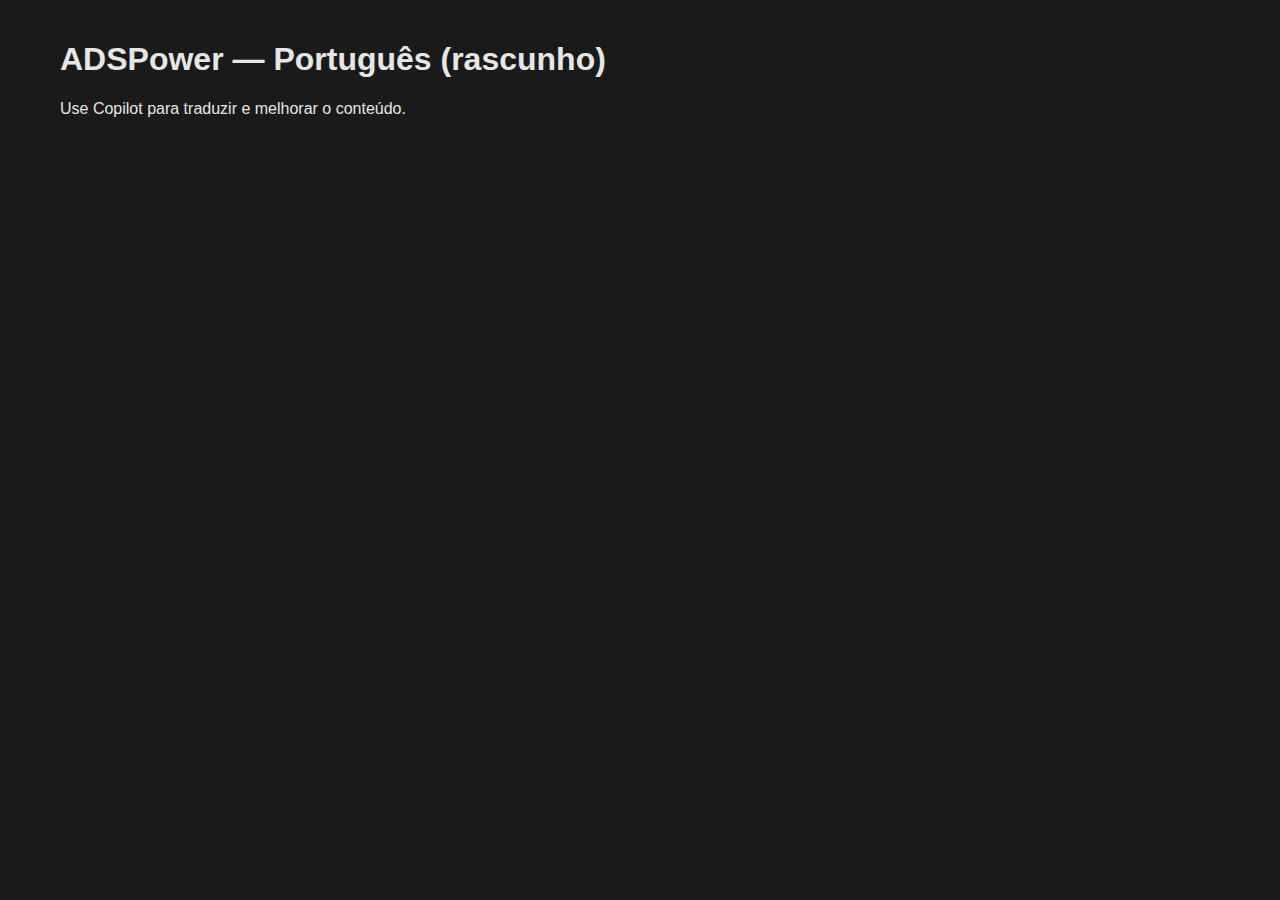
<file: pt/index.html>
<!DOCTYPE html>
<html lang="pt">
  <head>
    <meta charset="utf-8" />
    <meta name="viewport" content="width=device-width, initial-scale=1" />
    <title>ADSPower — Avaliações e Comparações (PT)</title>
    <meta name="description" content="ADSPower avalia Multilogin, GoLogin e outros. Use o código ADBNEW50 para 50% de desconto no Multilogin." />
    <meta property="og:image" content="/assets/og-adspower-1200x630.svg" />
    <link rel="stylesheet" href="/style.css" />
    <link rel="canonical" href="/pt/index.html" />
  </head>
  <body>
    <main class="container">
      <h1>ADSPower — Português (rascunho)</h1>
      <p>Use Copilot para traduzir e melhorar o conteúdo.</p>
    </main>
  </body>
</html>
<!--
Prompt for Copilot (Portuguese):
"Translate the Vietnamese homepage into Portuguese. Ensure links use /pt/ paths."
-->
<!DOCTYPE html>
<html lang="pt">
  <head>
    <meta charset="utf-8" />
    <meta name="viewport" content="width=device-width, initial-scale=1" />
    <title>ADSPower - Português</title>
    <link rel="stylesheet" href="/style.css" />
  </head>
  <body>
    <!-- ...existing code... -->
  </body>
</html>
</file>
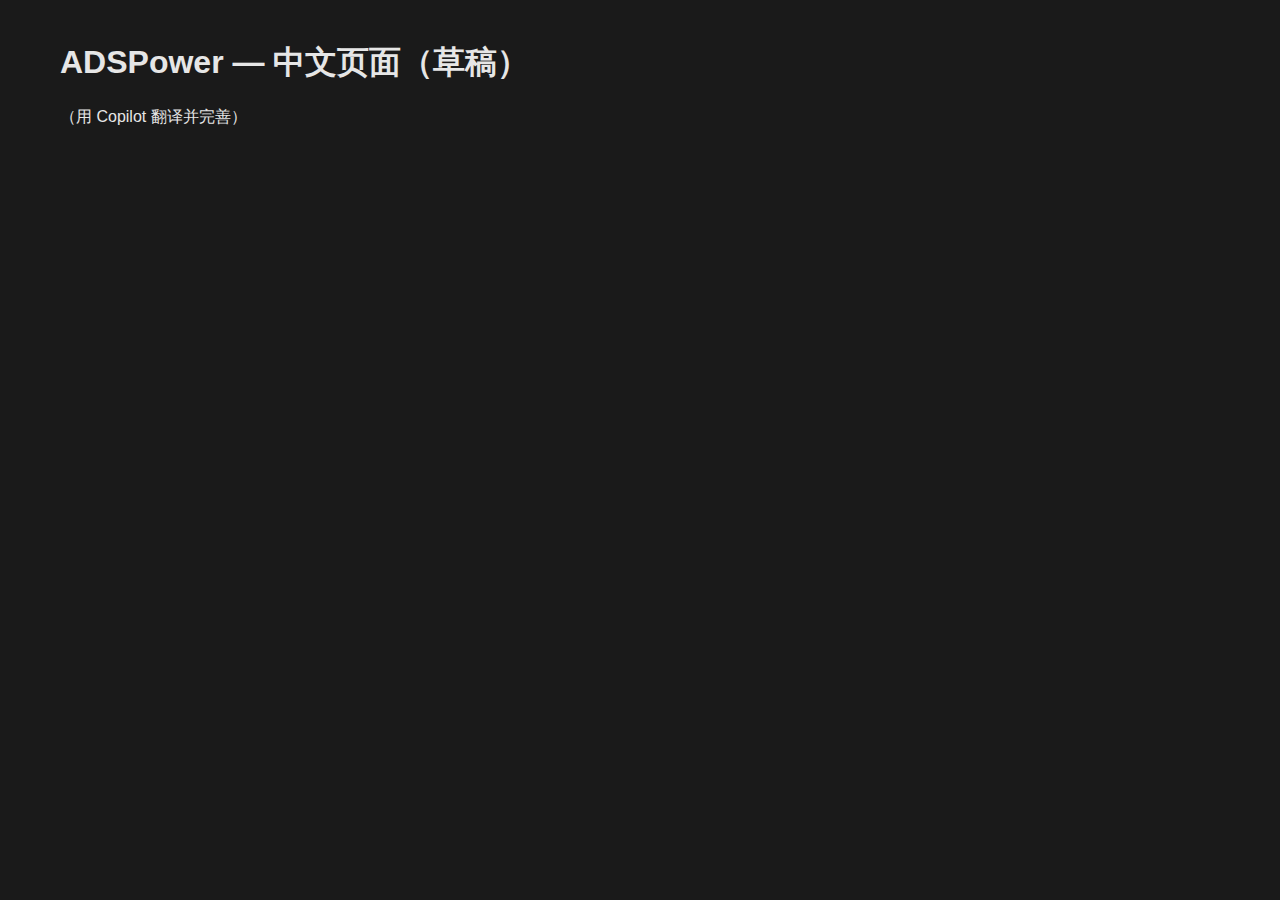
<file: zh/index.html>
<!DOCTYPE html>
<html lang="zh">
  <head>
    <meta charset="utf-8" />
    <meta name="viewport" content="width=device-width, initial-scale=1" />
    <title>ADSPower — 评价与比较（中文）</title>
    <meta name="description" content="ADSPower 对 Multilogin、GoLogin、Dolphin{anty} 等进行独立评价与比较。获取 Multilogin 50% 优惠码 ADBNEW50。" />
    <meta property="og:image" content="/assets/og-adspower-1200x630.svg" />
    <link rel="stylesheet" href="/style.css" />
    <link rel="canonical" href="/zh/index.html" />
  </head>
  <body>
    <main class="container">
      <h1>ADSPower — 中文页面（草稿）</h1>
      <p>（用 Copilot 翻译并完善）</p>
    </main>
  </body>
</html>
<!--
Prompt for Copilot (Chinese):
"Translate the Vietnamese homepage into Simplified Chinese. Ensure links use /zh/ paths."
-->
<!DOCTYPE html>
<html lang="zh">
  <head>
    <meta charset="utf-8" />
    <meta name="viewport" content="width=device-width, initial-scale=1" />
    <title>ADSPower - 中文</title>
    <link rel="stylesheet" href="/style.css" />
  </head>
  <body>
    <!-- ...existing code... -->
  </body>
</html>
</file>
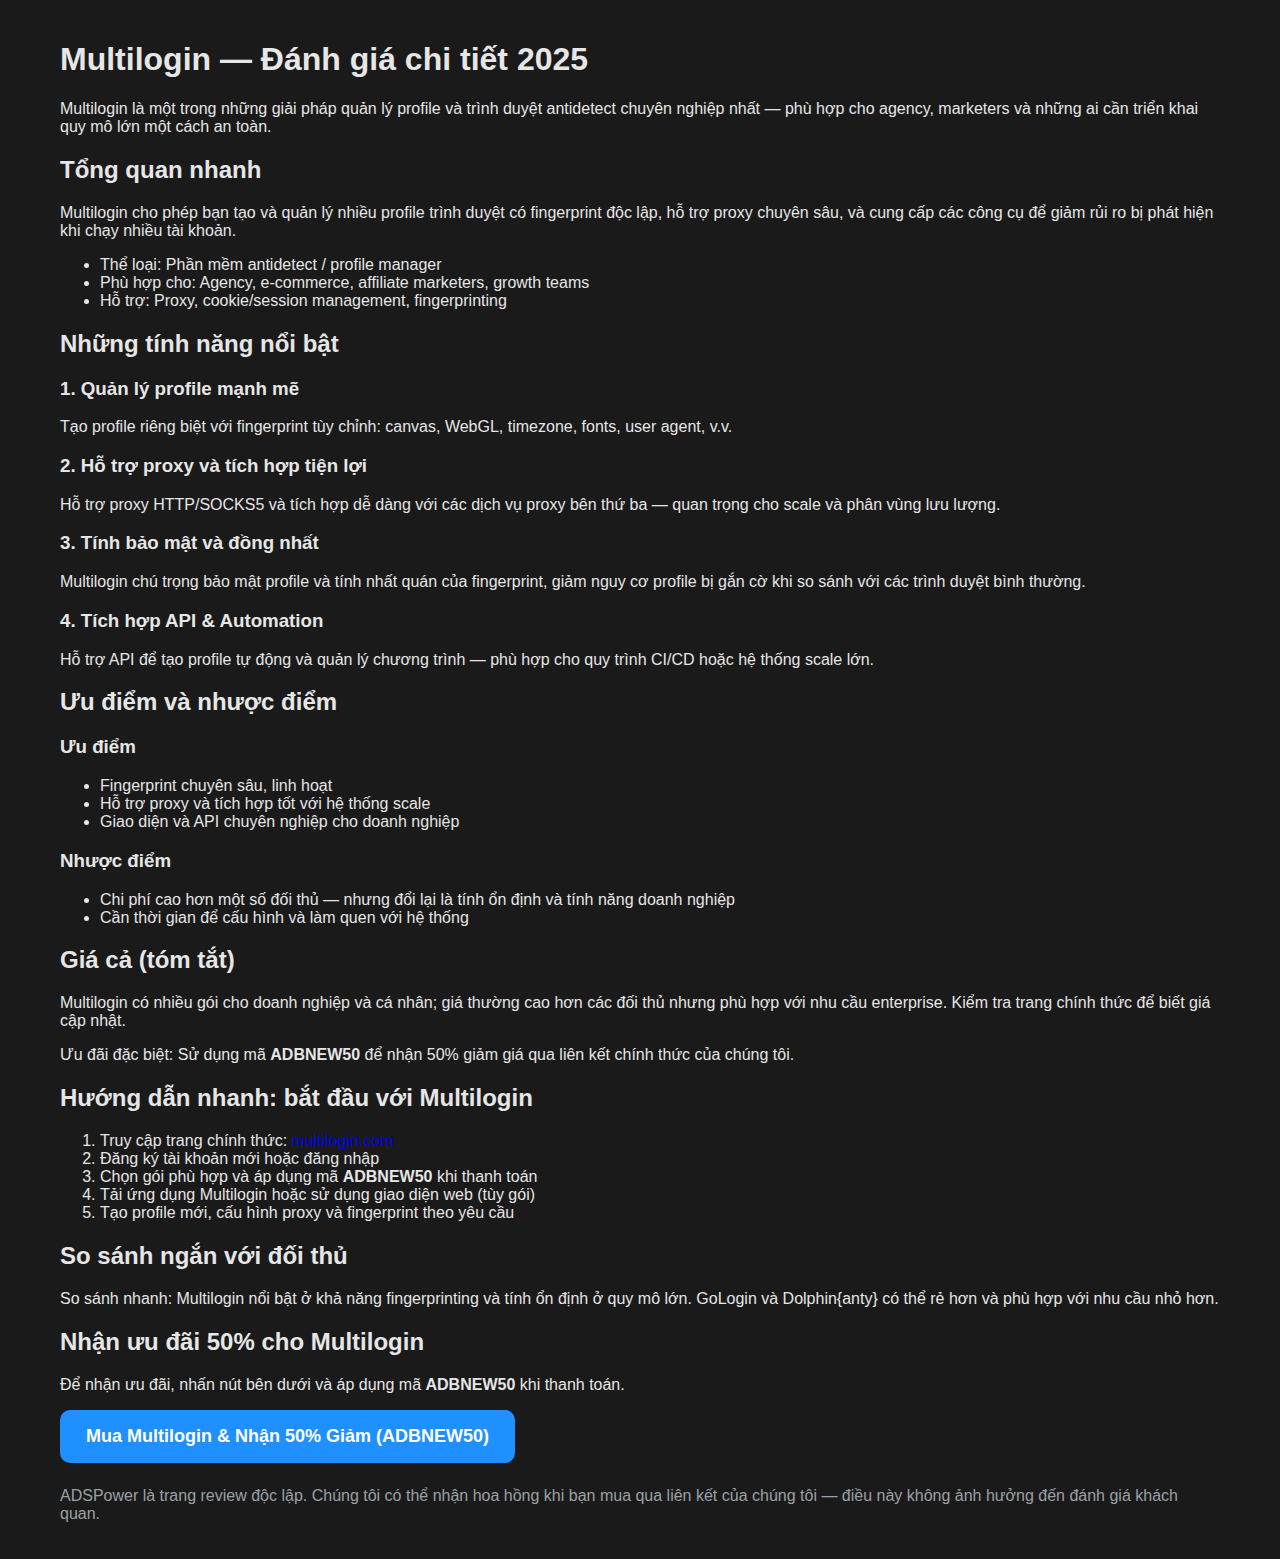
<file: multilogin-review.html>
<!DOCTYPE html>
<html lang="vi">
  <head>
    <meta charset="utf-8" />
    <meta name="viewport" content="width=device-width, initial-scale=1" />
    <title>Multilogin — Đánh giá chi tiết 2025 | ADSPower</title>
    <meta name="description" content="Đánh giá Multilogin 2025: tính năng, giá, ưu/nhược điểm, hướng dẫn sử dụng và mã giảm giá 50% ADBNEW50. Tìm hiểu vì sao Multilogin là lựa chọn hàng đầu cho agency và marketers." />
    <meta name="keywords" content="Multilogin, Multilogin review, antidetect, browser fingerprint, mã giảm giá Multilogin, ADBNEW50" />
    <meta property="og:title" content="Multilogin — Đánh giá chi tiết 2025 | ADSPower" />
    <meta property="og:description" content="Đọc đánh giá chi tiết Multilogin: tính năng, hiệu năng, hỗ trợ proxy, hướng dẫn sử dụng và mã giảm giá 50% ADBNEW50." />
    <meta property="og:image" content="/assets/og-multilogin-1200x630.png" />
    <link rel="stylesheet" href="style.css" />
    <link rel="canonical" href="/multilogin-review.html" />

    <script type="application/ld+json">
    {
      "@context": "https://schema.org",
      "@type": "Article",
      "mainEntityOfPage": {
        "@type": "WebPage",
        "@id": "https://example.com/multilogin-review.html"
      },
      "headline": "Multilogin — Đánh giá chi tiết 2025",
      "description": "Đánh giá Multilogin: tính năng, ưu nhược điểm, hướng dẫn sử dụng và mã giảm giá 50% ADBNEW50.",
      "author": { "@type": "Person", "name": "ADSPower" },
      "publisher": { "@type": "Organization", "name": "ADSPower", "logo": { "@type": "ImageObject", "url": "https://example.com/assets/og-adspower-1200x630.png" } },
      "datePublished": "2025-09-29"
    }
    </script>
  </head>
  <body>
    <main class="container">
      <article>
        <header>
          <h1>Multilogin — Đánh giá chi tiết 2025</h1>
          <p class="lead">Multilogin là một trong những giải pháp quản lý profile và trình duyệt antidetect chuyên nghiệp nhất — phù hợp cho agency, marketers và những ai cần triển khai quy mô lớn một cách an toàn.</p>
        </header>

        <section>
          <h2>Tổng quan nhanh</h2>
          <p>Multilogin cho phép bạn tạo và quản lý nhiều profile trình duyệt có fingerprint độc lập, hỗ trợ proxy chuyên sâu, và cung cấp các công cụ để giảm rủi ro bị phát hiện khi chạy nhiều tài khoản.</p>
          <ul>
            <li>Thể loại: Phần mềm antidetect / profile manager</li>
            <li>Phù hợp cho: Agency, e‑commerce, affiliate marketers, growth teams</li>
            <li>Hỗ trợ: Proxy, cookie/session management, fingerprinting</li>
          </ul>
        </section>

        <section>
          <h2>Những tính năng nổi bật</h2>
          <h3>1. Quản lý profile mạnh mẽ</h3>
          <p>Tạo profile riêng biệt với fingerprint tùy chỉnh: canvas, WebGL, timezone, fonts, user agent, v.v.</p>

          <h3>2. Hỗ trợ proxy và tích hợp tiện lợi</h3>
          <p>Hỗ trợ proxy HTTP/SOCKS5 và tích hợp dễ dàng với các dịch vụ proxy bên thứ ba — quan trọng cho scale và phân vùng lưu lượng.</p>

          <h3>3. Tính bảo mật và đồng nhất</h3>
          <p>Multilogin chú trọng bảo mật profile và tính nhất quán của fingerprint, giảm nguy cơ profile bị gắn cờ khi so sánh với các trình duyệt bình thường.</p>

          <h3>4. Tích hợp API & Automation</h3>
          <p>Hỗ trợ API để tạo profile tự động và quản lý chương trình — phù hợp cho quy trình CI/CD hoặc hệ thống scale lớn.</p>
        </section>

        <section>
          <h2>Ưu điểm và nhược điểm</h2>
          <h3>Ưu điểm</h3>
          <ul>
            <li>Fingerprint chuyên sâu, linh hoạt</li>
            <li>Hỗ trợ proxy và tích hợp tốt với hệ thống scale</li>
            <li>Giao diện và API chuyên nghiệp cho doanh nghiệp</li>
          </ul>

          <h3>Nhược điểm</h3>
          <ul>
            <li>Chi phí cao hơn một số đối thủ — nhưng đổi lại là tính ổn định và tính năng doanh nghiệp</li>
            <li>Cần thời gian để cấu hình và làm quen với hệ thống</li>
          </ul>
        </section>

        <section>
          <h2>Giá cả (tóm tắt)</h2>
          <p>Multilogin có nhiều gói cho doanh nghiệp và cá nhân; giá thường cao hơn các đối thủ nhưng phù hợp với nhu cầu enterprise. Kiểm tra trang chính thức để biết giá cập nhật.</p>
          <p>Ưu đãi đặc biệt: Sử dụng mã <strong>ADBNEW50</strong> để nhận 50% giảm giá qua liên kết chính thức của chúng tôi.</p>
        </section>

        <section>
          <h2>Hướng dẫn nhanh: bắt đầu với Multilogin</h2>
          <ol>
            <li>Truy cập trang chính thức: <a href="https://multilogin.com/#a_aid=ADB" rel="noopener noreferrer">multilogin.com</a></li>
            <li>Đăng ký tài khoản mới hoặc đăng nhập</li>
            <li>Chọn gói phù hợp và áp dụng mã <strong>ADBNEW50</strong> khi thanh toán</li>
            <li>Tải ứng dụng Multilogin hoặc sử dụng giao diện web (tùy gói)
            </li>
            <li>Tạo profile mới, cấu hình proxy và fingerprint theo yêu cầu</li>
          </ol>
        </section>

        <section>
          <h2>So sánh ngắn với đối thủ</h2>
          <p>So sánh nhanh: Multilogin nổi bật ở khả năng fingerprinting và tính ổn định ở quy mô lớn. GoLogin và Dolphin{anty} có thể rẻ hơn và phù hợp với nhu cầu nhỏ hơn.</p>
        </section>

        <section class="affiliate-cta">
          <h2>Nhận ưu đãi 50% cho Multilogin</h2>
          <p>Để nhận ưu đãi, nhấn nút bên dưới và áp dụng mã <strong>ADBNEW50</strong> khi thanh toán.</p>
          <a class="btn big primary" href="https://multilogin.com/#a_aid=ADB" rel="sponsored noopener noreferrer">Mua Multilogin & Nhận 50% Giảm (ADBNEW50)</a>
        </section>

        <footer style="margin-top:24px;color:var(--muted);"> 
          <p>ADSPower là trang review độc lập. Chúng tôi có thể nhận hoa hồng khi bạn mua qua liên kết của chúng tôi — điều này không ảnh hưởng đến đánh giá khách quan.</p>
        </footer>
      </article>
    </main>
  </body>
</html>
</file>
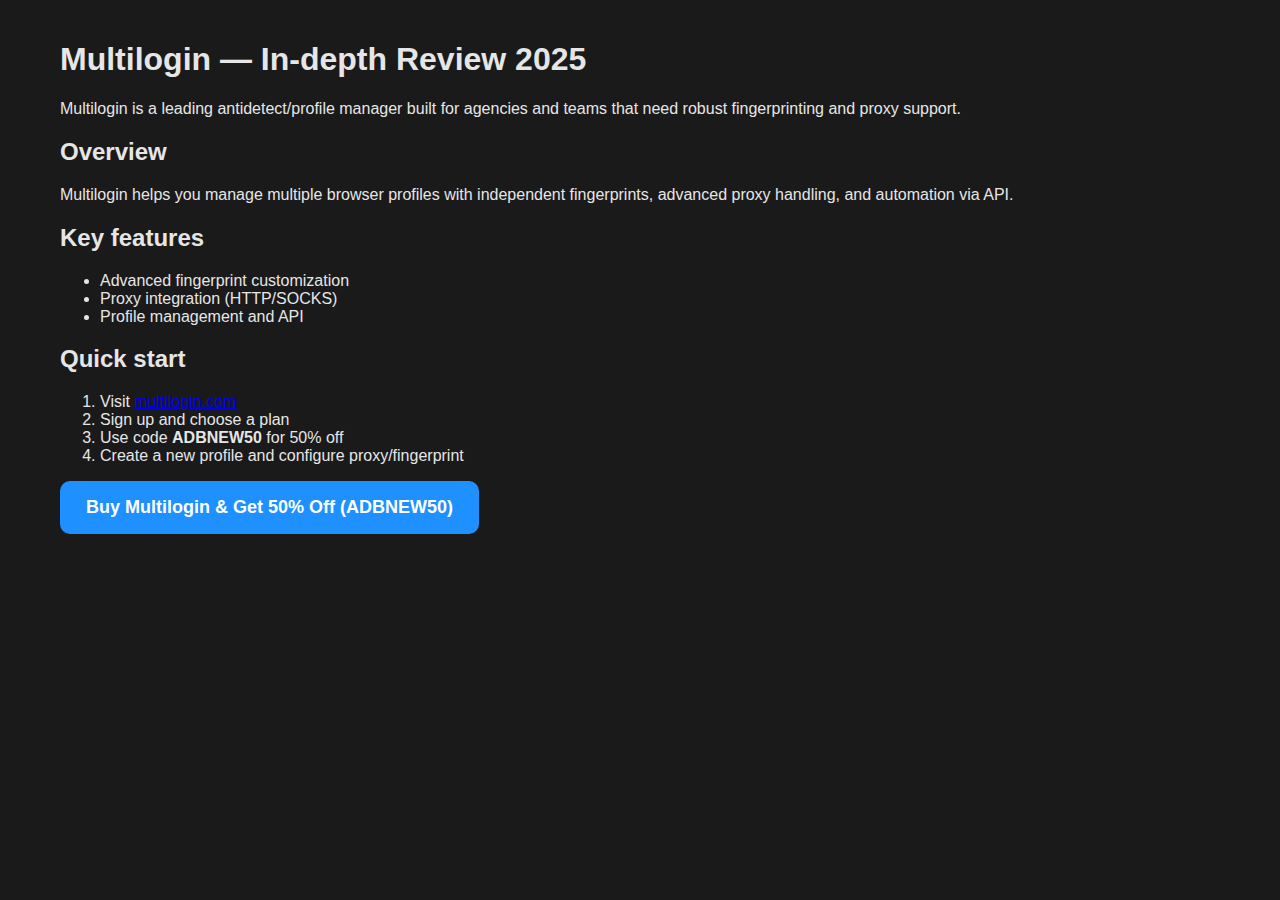
<file: en/multilogin-review.html>
<!DOCTYPE html>
<html lang="en">
  <head>
    <meta charset="utf-8" />
    <meta name="viewport" content="width=device-width, initial-scale=1" />
    <title>Multilogin — In-depth Review 2025 | ADSPower</title>
    <meta name="description" content="Multilogin review 2025: features, pricing, pros & cons, quick setup guide, and a 50% discount code ADBNEW50 via our affiliate link." />
    <meta property="og:title" content="Multilogin — In-depth Review 2025 | ADSPower" />
    <meta property="og:description" content="Read our detailed Multilogin review and claim 50% off with code ADBNEW50." />
    <meta property="og:image" content="/assets/og-multilogin-1200x630.svg" />
    <link rel="stylesheet" href="/style.css" />
    <link rel="canonical" href="/en/multilogin-review.html" />
  </head>
  <body>
    <main class="container">
      <article>
        <header>
          <h1>Multilogin — In-depth Review 2025</h1>
          <p class="lead">Multilogin is a leading antidetect/profile manager built for agencies and teams that need robust fingerprinting and proxy support.</p>
        </header>

        <section>
          <h2>Overview</h2>
          <p>Multilogin helps you manage multiple browser profiles with independent fingerprints, advanced proxy handling, and automation via API.</p>
        </section>

        <section>
          <h2>Key features</h2>
          <ul>
            <li>Advanced fingerprint customization</li>
            <li>Proxy integration (HTTP/SOCKS)</li>
            <li>Profile management and API</li>
          </ul>
        </section>

        <section>
          <h2>Quick start</h2>
          <ol>
            <li>Visit <a href="https://multilogin.com/#a_aid=ADB" rel="noopener noreferrer">multilogin.com</a></li>
            <li>Sign up and choose a plan</li>
            <li>Use code <strong>ADBNEW50</strong> for 50% off</li>
            <li>Create a new profile and configure proxy/fingerprint</li>
          </ol>
        </section>

        <section class="affiliate-cta">
          <a class="btn big primary" href="https://multilogin.com/#a_aid=ADB" rel="sponsored noopener noreferrer">Buy Multilogin & Get 50% Off (ADBNEW50)</a>
        </section>

      </article>
    </main>
  </body>
</html>
</file>
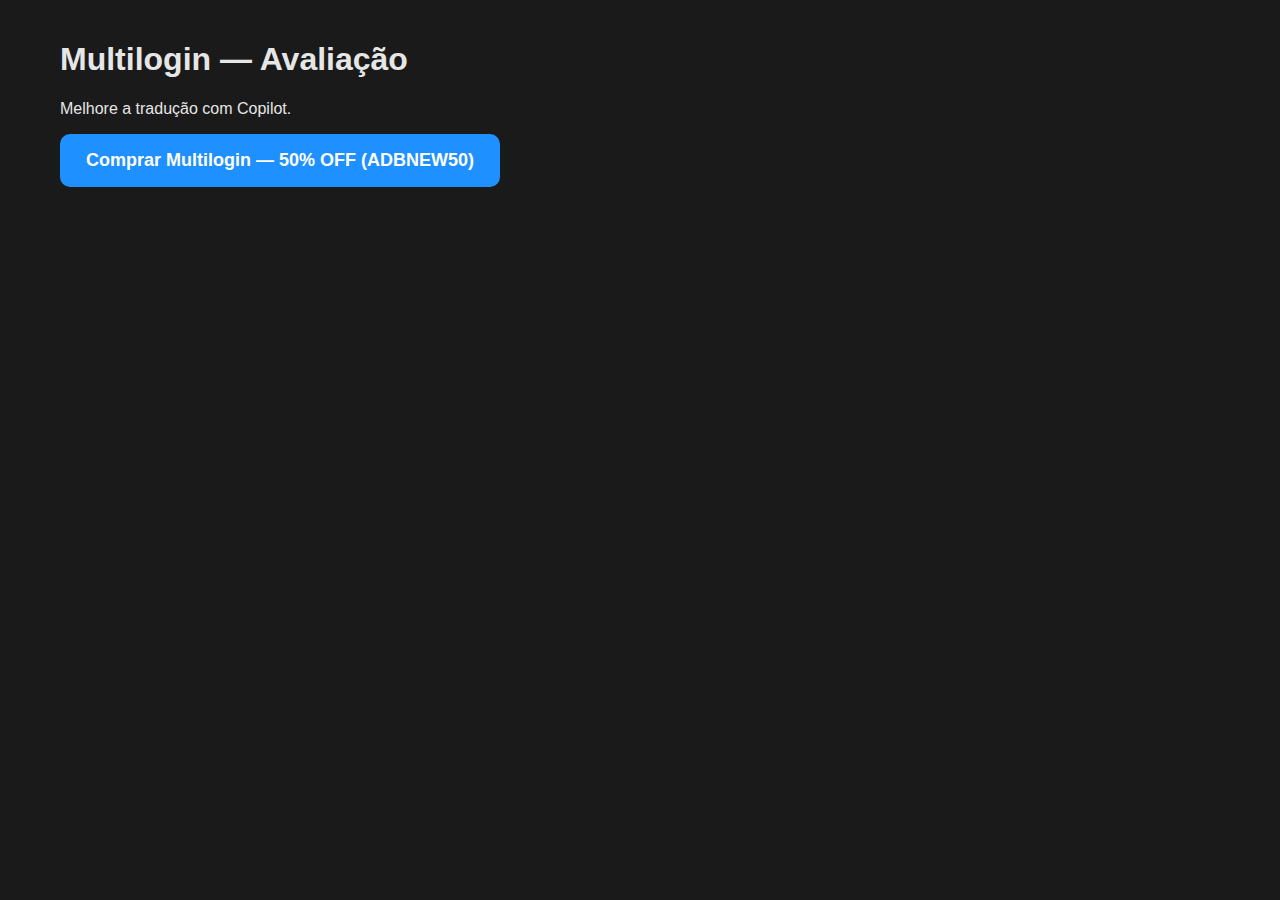
<file: pt/multilogin-review.html>
<!DOCTYPE html>
<html lang="pt">
  <head>
    <meta charset="utf-8" />
    <meta name="viewport" content="width=device-width, initial-scale=1" />
    <title>Multilogin — Avaliação detalhada 2025</title>
    <meta name="description" content="(Rascunho) Avaliação Multilogin com código ADBNEW50 para 50% de desconto." />
    <meta property="og:image" content="/assets/og-multilogin-1200x630.svg" />
    <link rel="stylesheet" href="/style.css" />
  </head>
  <body>
    <main class="container">
      <h1>Multilogin — Avaliação</h1>
      <p>Melhore a tradução com Copilot.</p>
      <a class="btn big primary" href="https://multilogin.com/#a_aid=ADB" rel="sponsored noopener noreferrer">Comprar Multilogin — 50% OFF (ADBNEW50)</a>
    </main>
  </body>
</html>
</file>
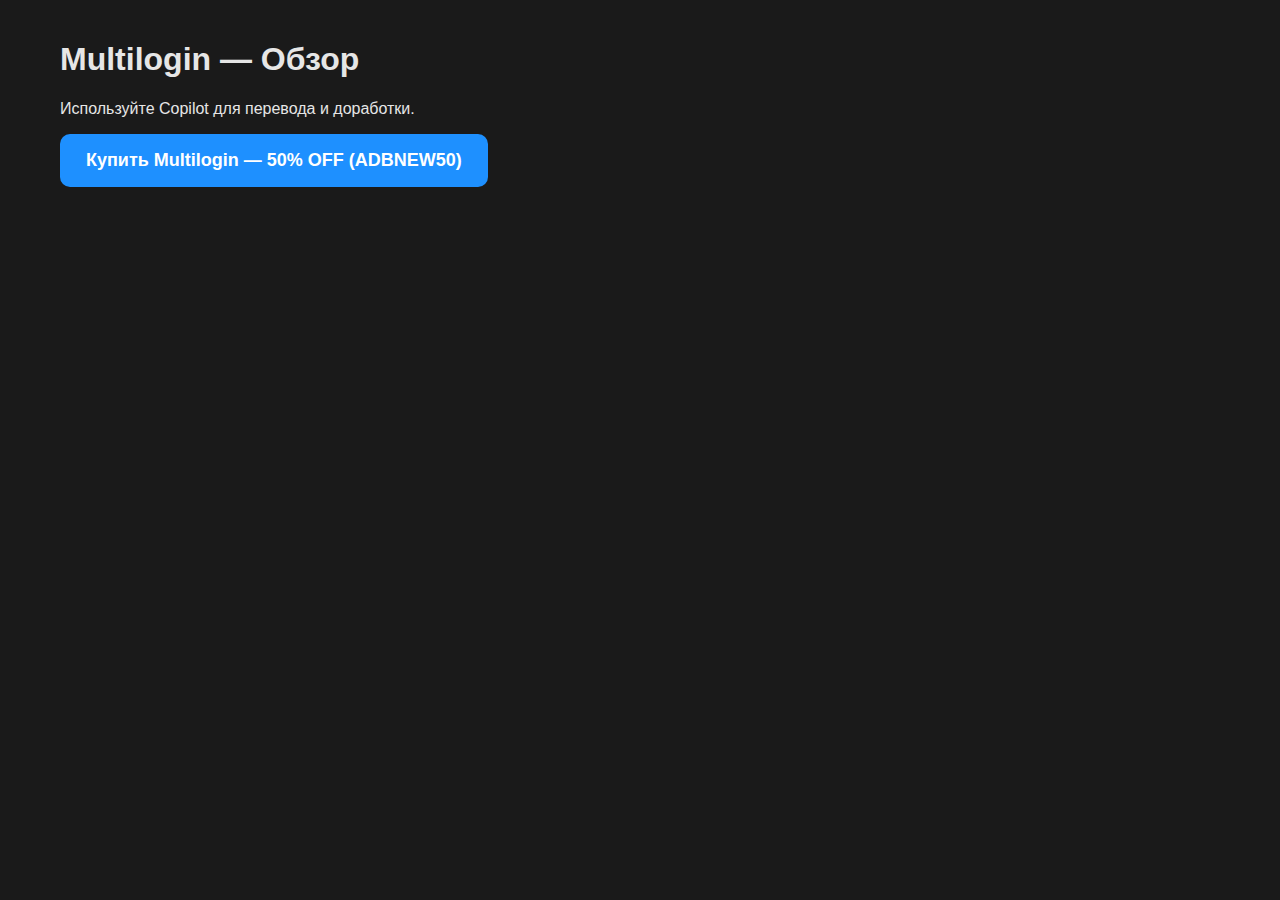
<file: ru/multilogin-review.html>
<!DOCTYPE html>
<html lang="ru">
  <head>
    <meta charset="utf-8" />
    <meta name="viewport" content="width=device-width, initial-scale=1" />
    <title>Multilogin — Подробный обзор 2025</title>
    <meta name="description" content="(Черновик) Обзор Multilogin с кодом скидки ADBNEW50." />
    <meta property="og:image" content="/assets/og-multilogin-1200x630.svg" />
    <link rel="stylesheet" href="/style.css" />
  </head>
  <body>
    <main class="container">
      <h1>Multilogin — Обзор</h1>
      <p>Используйте Copilot для перевода и доработки.</p>
      <a class="btn big primary" href="https://multilogin.com/#a_aid=ADB" rel="sponsored noopener noreferrer">Купить Multilogin — 50% OFF (ADBNEW50)</a>
    </main>
  </body>
</html>
</file>
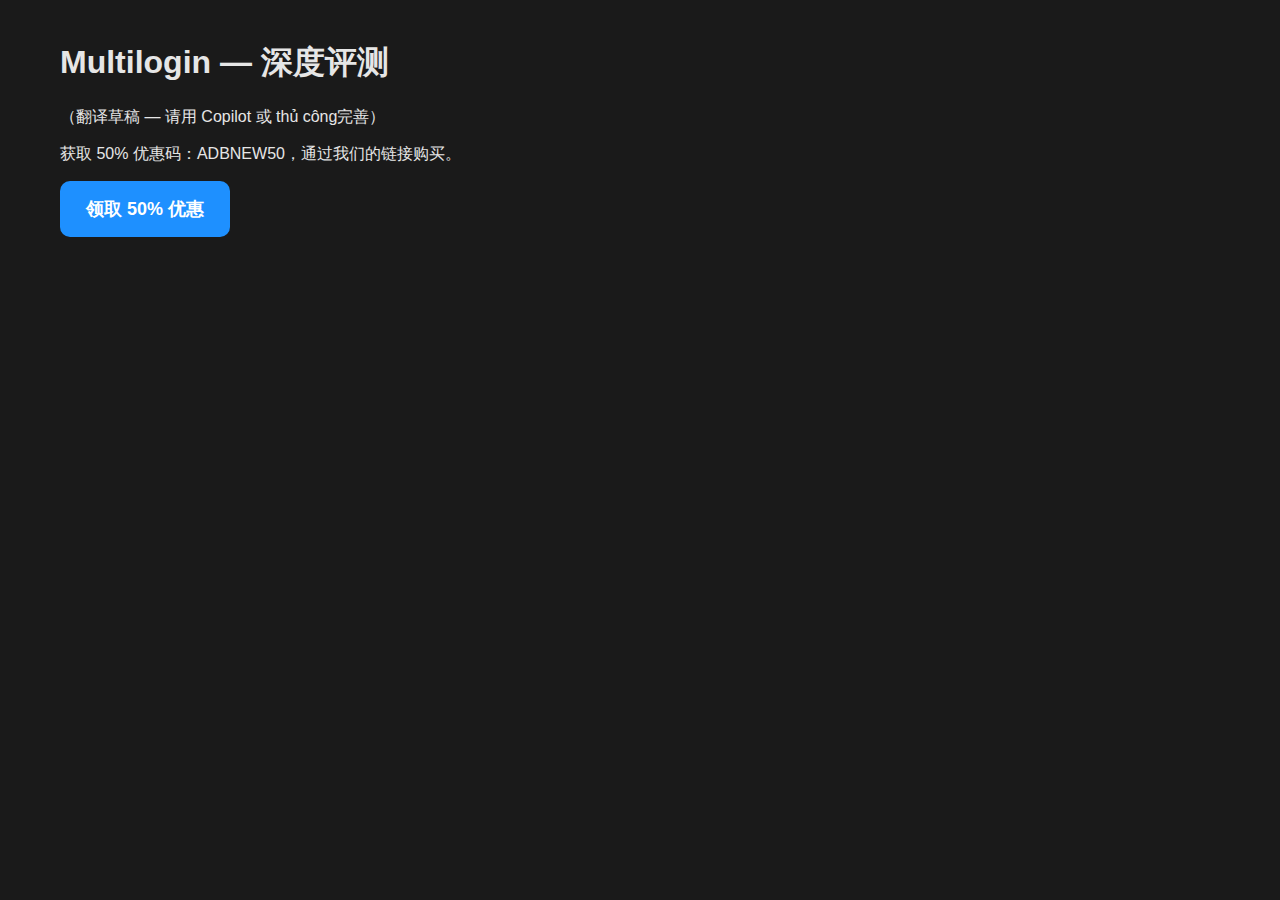
<file: zh/multilogin-review.html>
<!DOCTYPE html>
<html lang="zh">
  <head>
    <meta charset="utf-8" />
    <meta name="viewport" content="width=device-width, initial-scale=1" />
    <title>Multilogin — 深度评测 2025 | ADSPower</title>
    <meta name="description" content="Multilogin 深度评测：功能、定价、优缺点与 50% 优惠码 ADBNEW50（通过我们的链接）。" />
    <meta property="og:image" content="/assets/og-multilogin-1200x630.svg" />
    <link rel="stylesheet" href="/style.css" />
    <link rel="canonical" href="/zh/multilogin-review.html" />
  </head>
  <body>
    <main class="container">
      <h1>Multilogin — 深度评测</h1>
      <p>（翻译草稿 — 请用 Copilot 或 thủ công完善）</p>
      <p>获取 50% 优惠码：ADBNEW50，通过我们的链接购买。</p>
      <a class="btn big primary" href="https://multilogin.com/#a_aid=ADB" rel="sponsored noopener noreferrer">领取 50% 优惠</a>
    </main>
  </body>
</html>
</file>
<file: style.css>
/*
Create a professional and clean CSS style for the website.
Color palette: dark background (#1a1a1a), light text, accent color #1e90ff.
Poppins font used. Responsive layout, sticky navbar, highlighted Multilogin column.
*/
:root{
  --bg:#1a1a1a;
  --panel:#212226;
  --text:#e6e6e6;
  --muted:#9aa1a6;
  --accent:#1e90ff;
  --accent-2:#22c55e;
}
*{box-sizing:border-box}
body{font-family:'Poppins',sans-serif;margin:0;background:var(--bg);color:var(--text);-webkit-font-smoothing:antialiased}
.container{max-width:1200px;margin:0 auto;padding:20px}
.site-header{position:sticky;top:0;background:linear-gradient(90deg,#0f1724, #0b1220);border-bottom:1px solid rgba(255,255,255,0.03);z-index:50}
.nav-wrap{display:flex;align-items:center;gap:20px}
.logo{font-weight:700;font-size:20px;color:var(--accent)}
.main-nav{display:flex;gap:12px;flex:1}
.main-nav a{color:var(--text);text-decoration:none;padding:12px;border-radius:6px}
.main-nav a:hover{background:rgba(255,255,255,0.02)}
.lang-select{display:flex;align-items:center;gap:8px}
select#lang{background:transparent;color:var(--text);border:1px solid rgba(255,255,255,0.06);padding:6px;border-radius:6px}

.hero{padding:40px 0;text-align:center}
.hero .lead{color:var(--muted);max-width:800px;margin:12px auto}
.cta-row{display:flex;gap:12px;justify-content:center;margin-top:18px}
.btn{display:inline-block;padding:12px 20px;border-radius:10px;text-decoration:none;font-weight:600}
.btn.primary{background:var(--accent);color:#fff}
.btn.accent{background:transparent;border:1px solid rgba(255,255,255,0.06);color:var(--text)}
.btn.big{padding:16px 26px;font-size:18px}
.btn:hover{filter:brightness(1.05);transform:translateY(-1px)}

.comparison{padding:30px 0}
.table-wrap{overflow:auto;background:var(--panel);padding:12px;border-radius:10px}
table{width:100%;border-collapse:collapse;color:var(--text)}
th,td{padding:12px;border-bottom:1px solid rgba(255,255,255,0.03);text-align:left}
th:first-child,td:first-child{width:20%}
th{background:linear-gradient(180deg,rgba(255,255,255,0.02),transparent);font-weight:600}
.highlight{background:linear-gradient(90deg,rgba(30,144,255,0.12),transparent);color:#fff}
.disclaimer{color:var(--muted);margin-top:10px}

.reviews, .affiliate, .contact{padding:24px 0}
.site-footer{border-top:1px solid rgba(255,255,255,0.03);padding:20px;text-align:center;color:var(--muted)}

/* Responsive */
@media (max-width:800px){
  .main-nav{display:none}
  .nav-wrap{justify-content:space-between}
  .cta-row{flex-direction:column}
  th,td{font-size:14px}
}
</file>
